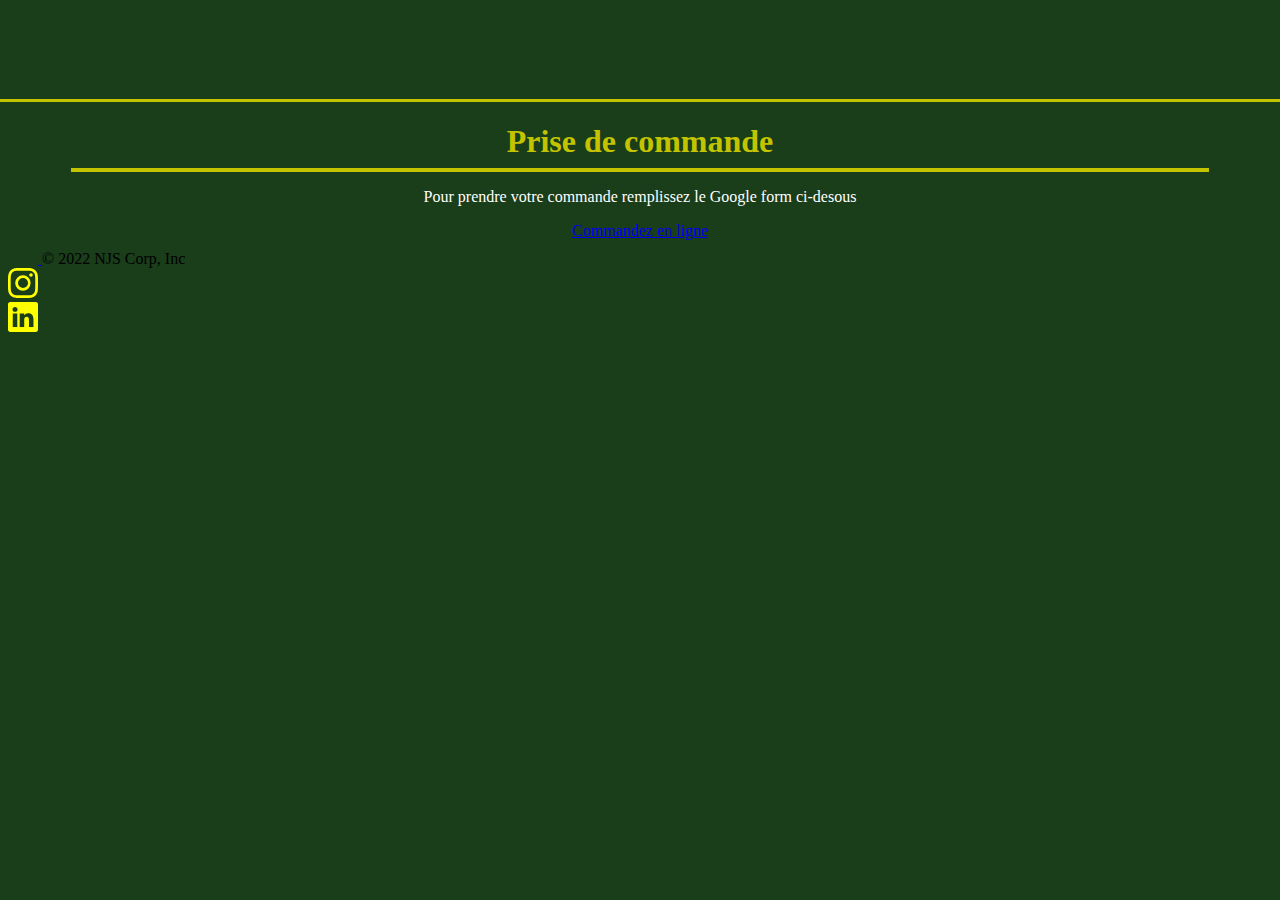
<file: Prise en main CV/prisedecommande.html>
<!DOCTYPE html>
<html lang="fr">

<head>
    <meta charset="UTF-8">
    <meta http-equiv="X-UA-Compatible" content="IE=edge">
    <meta name="viewport" content="width=device-width, initial-scale=1.0">
    <title>Document</title>
    <link href="https://cdn.jsdelivr.net/npm/bootstrap@5.2.3/dist/css/bootstrap.min.css" rel="stylesheet"
        integrity="sha384-rbsA2VBKQhggwzxH7pPCaAqO46MgnOM80zW1RWuH61DGLwZJEdK2Kadq2F9CUG65" crossorigin="anonymous">
    <link rel="stylesheet" href="style.css">
</head>

<body>
    <header>
        <div class="container-fluid navigation">
            <nav class="d-flex flex-wrap align-items-center justify-content-center">
                <a href="production.html" class="nav-link px-2 text-white">Production</a>
                <a href="index.html" class="nav-link px-2 text-secondary">
                    <img src="Sans_titre__5_-removebg-preview.png" width="80">
                </a>
                <a href="prisedecommande.html" class="nav-link px-2 text-white">Commande</a>
                <hr id="jaune" />
            </nav>
        </div>

    </header>
    <article>
        <h1 strong id="prisedecommande">Prise de commande</h1>
        <hr />
        <p>Pour prendre votre commande remplissez le Google form ci-desous</p>
        <a href="https://docs.google.com/forms/d/1Iq8i3sEafrWDTHEzi7omHSNjDMVYp4pA9DZ0KUT3DeU/edit" id="calltoaction"
            class="btn btn-primary">Commandez en ligne
        </a>
    </article>
    <div class="container2" id="commandeenbas">





        <footer class="d-flex flex-wrap justify-content-between align-items-center py-3 my-4 border-top" id="commandeenbas">
            
            <div class="col-md-4 d-flex align-items-center">
                <a href="/" class="mb-3 me-2 mb-md-0 text-muted text-decoration-none lh-1">
                    <svg class="bi" width="30" height="24">
                        <use xlink:href="#bootstrap" />
                    </svg>
                </a>
                <span class="mb-3 mb-md-0 text-muted">&copy; 2022 NJS Corp, Inc</span>
            </div>

            <div class="col-md-4 d-flex align-items-center">
            <a href="https://www.instagram.com/martin_jvs/" class="bi bi-instagram">
                <svg xmlns="http://www.w3.org/2000/svg" width="30" height="30" fill="yellow" class="bi bi-instagram"
                    viewBox="0 0 16 16">
                    <path
                        d="M8 0C5.829 0 5.556.01 4.703.048 3.85.088 3.269.222 2.76.42a3.917 3.917 0 0 0-1.417.923A3.927 3.927 0 0 0 .42 2.76C.222 3.268.087 3.85.048 4.7.01 5.555 0 5.827 0 8.001c0 2.172.01 2.444.048 3.297.04.852.174 1.433.372 1.942.205.526.478.972.923 1.417.444.445.89.719 1.416.923.51.198 1.09.333 1.942.372C5.555 15.99 5.827 16 8 16s2.444-.01 3.298-.048c.851-.04 1.434-.174 1.943-.372a3.916 3.916 0 0 0 1.416-.923c.445-.445.718-.891.923-1.417.197-.509.332-1.09.372-1.942C15.99 10.445 16 10.173 16 8s-.01-2.445-.048-3.299c-.04-.851-.175-1.433-.372-1.941a3.926 3.926 0 0 0-.923-1.417A3.911 3.911 0 0 0 13.24.42c-.51-.198-1.092-.333-1.943-.372C10.443.01 10.172 0 7.998 0h.003zm-.717 1.442h.718c2.136 0 2.389.007 3.232.046.78.035 1.204.166 1.486.275.373.145.64.319.92.599.28.28.453.546.598.92.11.281.24.705.275 1.485.039.843.047 1.096.047 3.231s-.008 2.389-.047 3.232c-.035.78-.166 1.203-.275 1.485a2.47 2.47 0 0 1-.599.919c-.28.28-.546.453-.92.598-.28.11-.704.24-1.485.276-.843.038-1.096.047-3.232.047s-2.39-.009-3.233-.047c-.78-.036-1.203-.166-1.485-.276a2.478 2.478 0 0 1-.92-.598 2.48 2.48 0 0 1-.6-.92c-.109-.281-.24-.705-.275-1.485-.038-.843-.046-1.096-.046-3.233 0-2.136.008-2.388.046-3.231.036-.78.166-1.204.276-1.486.145-.373.319-.64.599-.92.28-.28.546-.453.92-.598.282-.11.705-.24 1.485-.276.738-.034 1.024-.044 2.515-.045v.002zm4.988 1.328a.96.96 0 1 0 0 1.92.96.96 0 0 0 0-1.92zm-4.27 1.122a4.109 4.109 0 1 0 0 8.217 4.109 4.109 0 0 0 0-8.217zm0 1.441a2.667 2.667 0 1 1 0 5.334 2.667 2.667 0 0 1 0-5.334z" />
                </svg>
            </a>
            </div>

            <div class="col-md-4 d-flex align-items-center">
            <a href="https://www.linkedin.com/in/martin-jouves-446945203/" class="bi bi-linkedin">
                <svg xmlns="http://www.w3.org/2000/svg" width="30" height="30" fill="yellow" class="bi bi-linkedin"
                    viewBox="0 0 16 16">
                    <path
                        d="M0 1.146C0 .513.526 0 1.175 0h13.65C15.474 0 16 .513 16 1.146v13.708c0 .633-.526 1.146-1.175 1.146H1.175C.526 16 0 15.487 0 14.854V1.146zm4.943 12.248V6.169H2.542v7.225h2.401zm-1.2-8.212c.837 0 1.358-.554 1.358-1.248-.015-.709-.52-1.248-1.342-1.248-.822 0-1.359.54-1.359 1.248 0 .694.521 1.248 1.327 1.248h.016zm4.908 8.212V9.359c0-.216.016-.432.08-.586.173-.431.568-.878 1.232-.878.869 0 1.216.662 1.216 1.634v3.865h2.401V9.25c0-2.22-1.184-3.252-2.764-3.252-1.274 0-1.845.7-2.165 1.193v.025h-.016a5.54 5.54 0 0 1 .016-.025V6.169h-2.4c.03.678 0 7.225 0 7.225h2.4z" />
                </svg>
            </a>
            </div>
        
        
        </footer>
    </div>
</body>

</html>
</file>
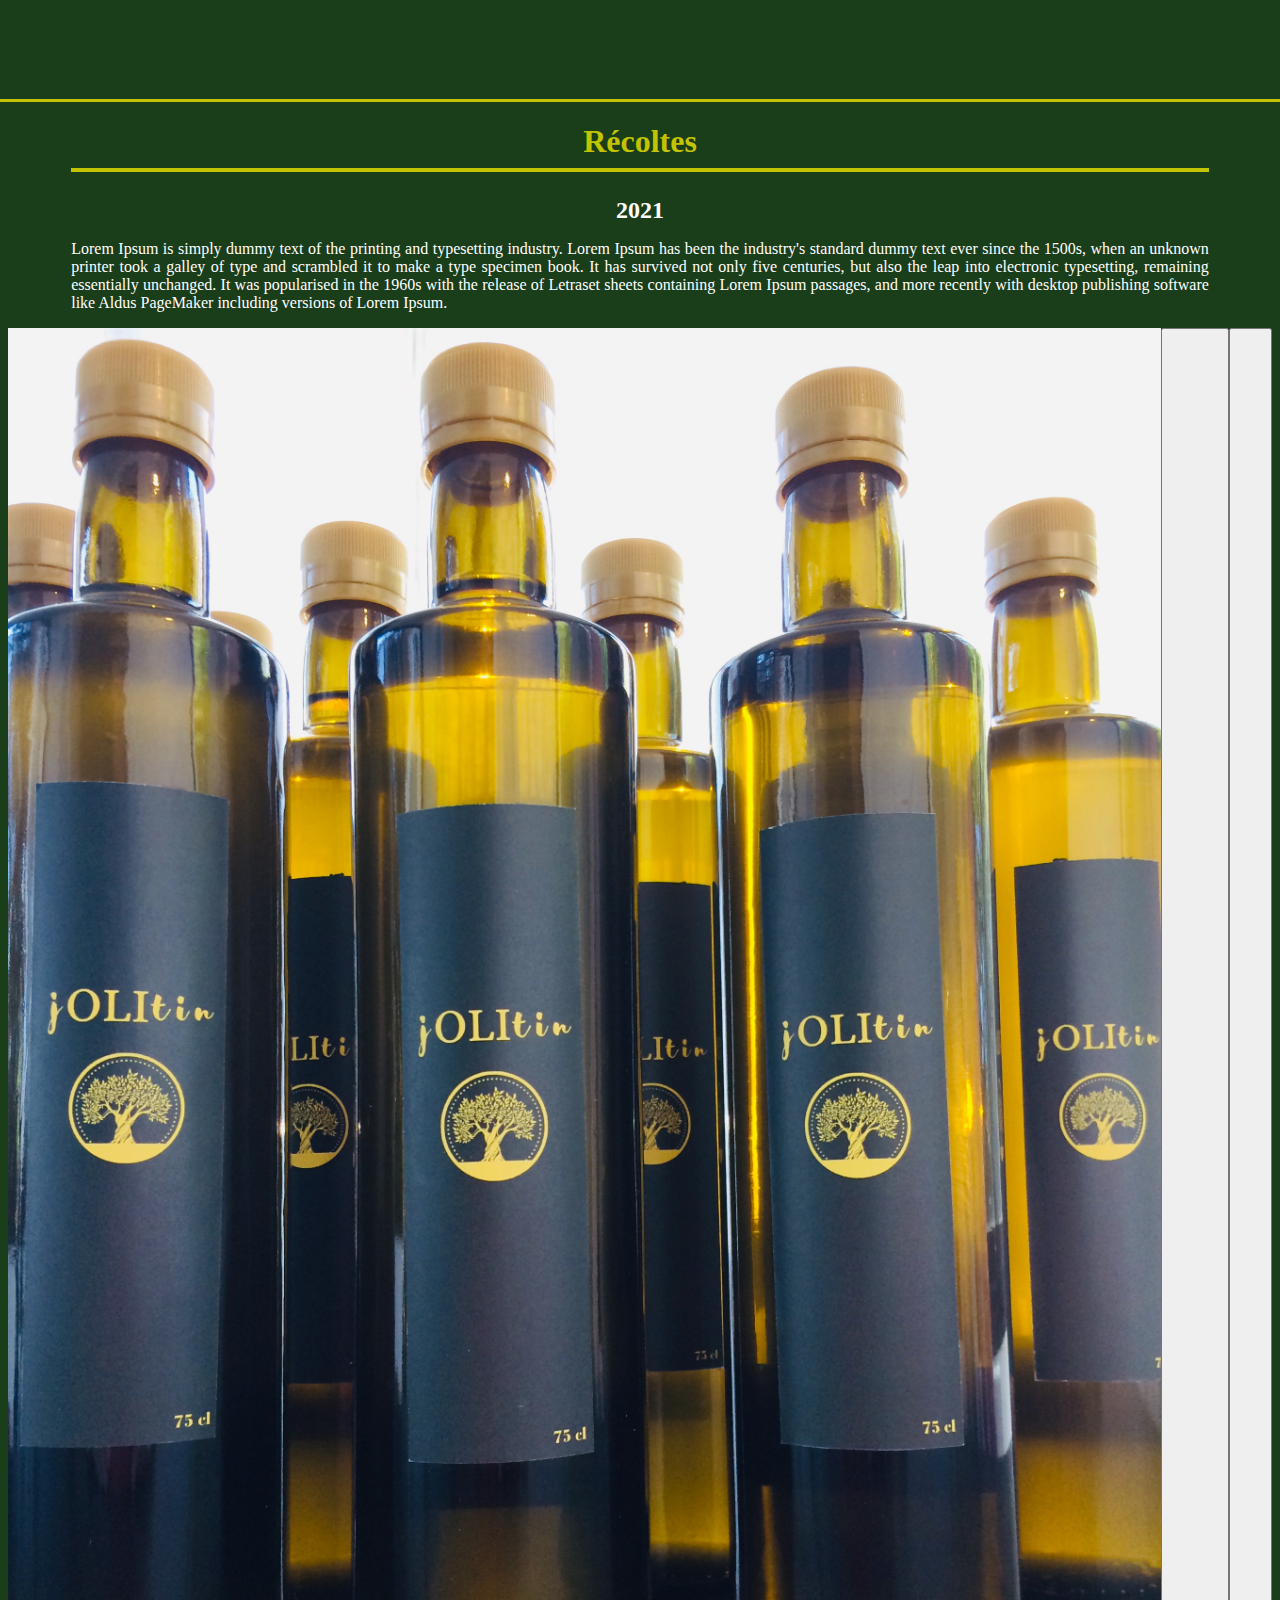
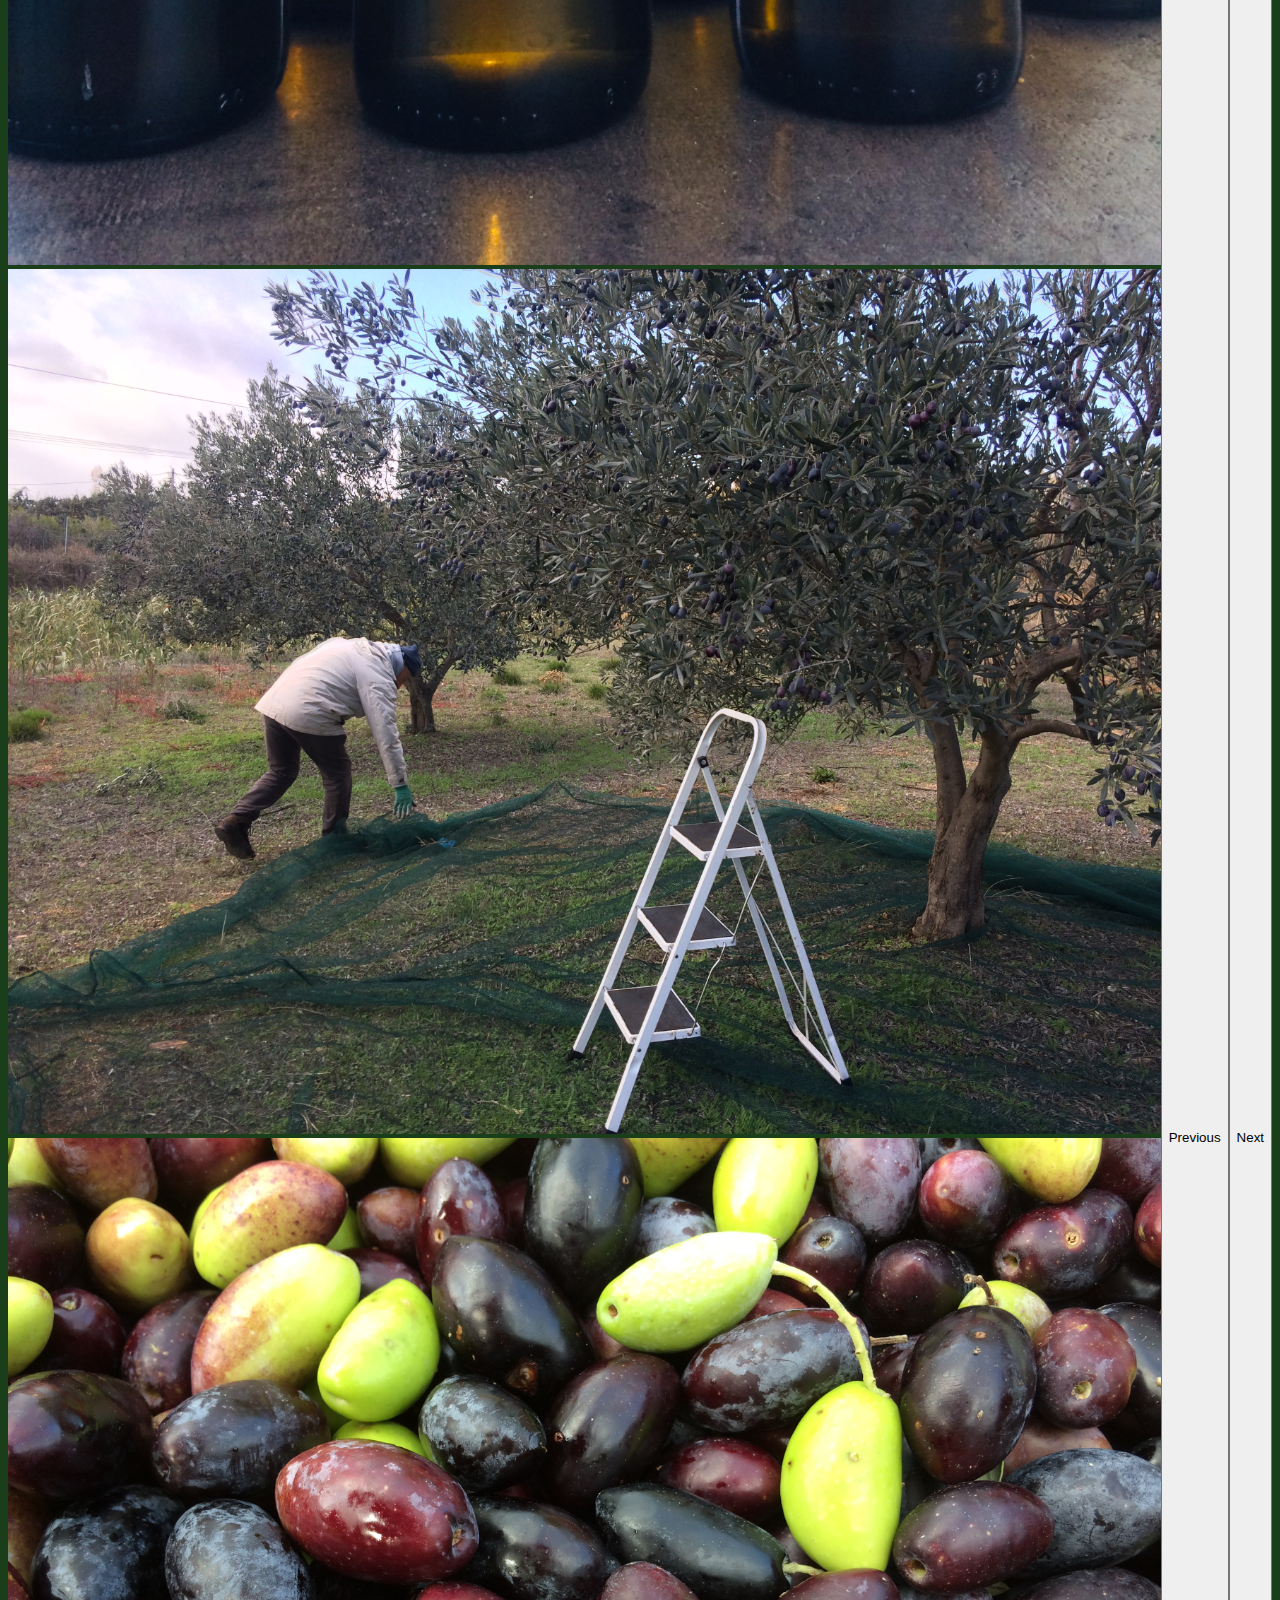
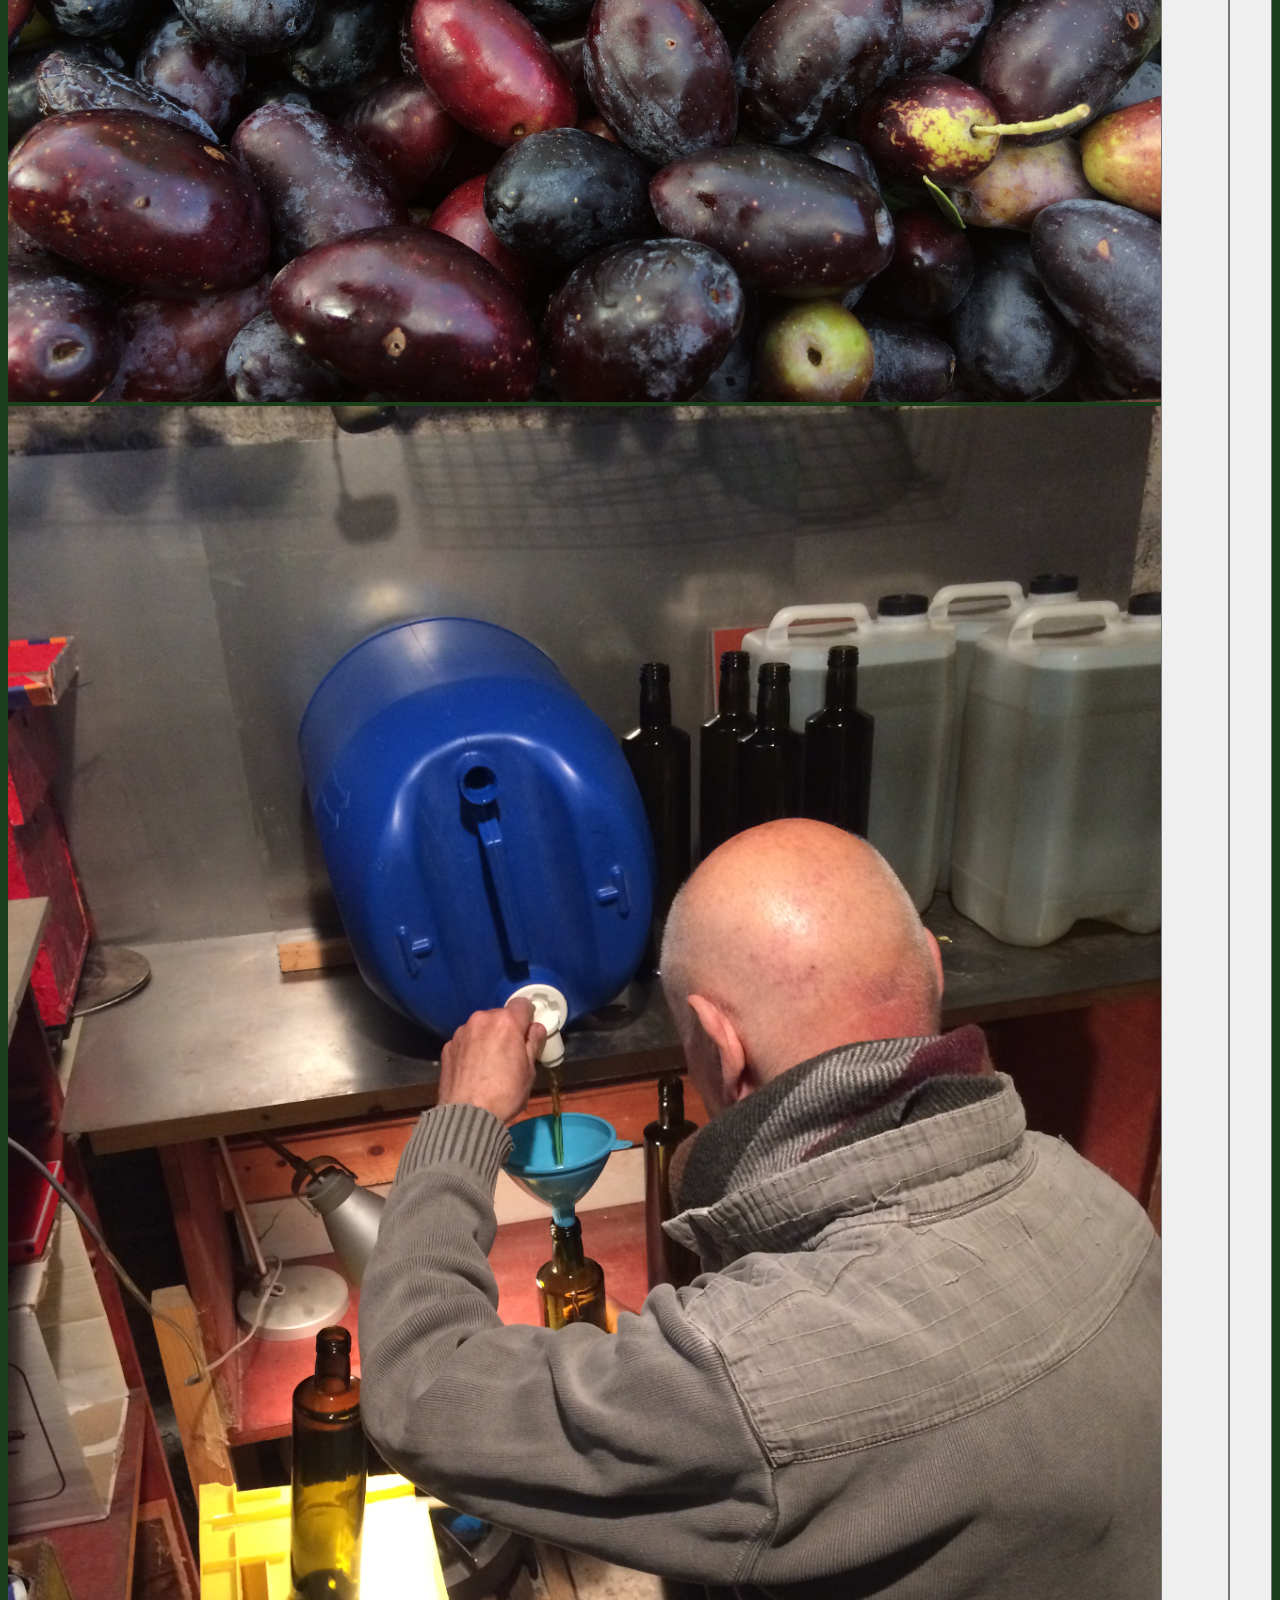
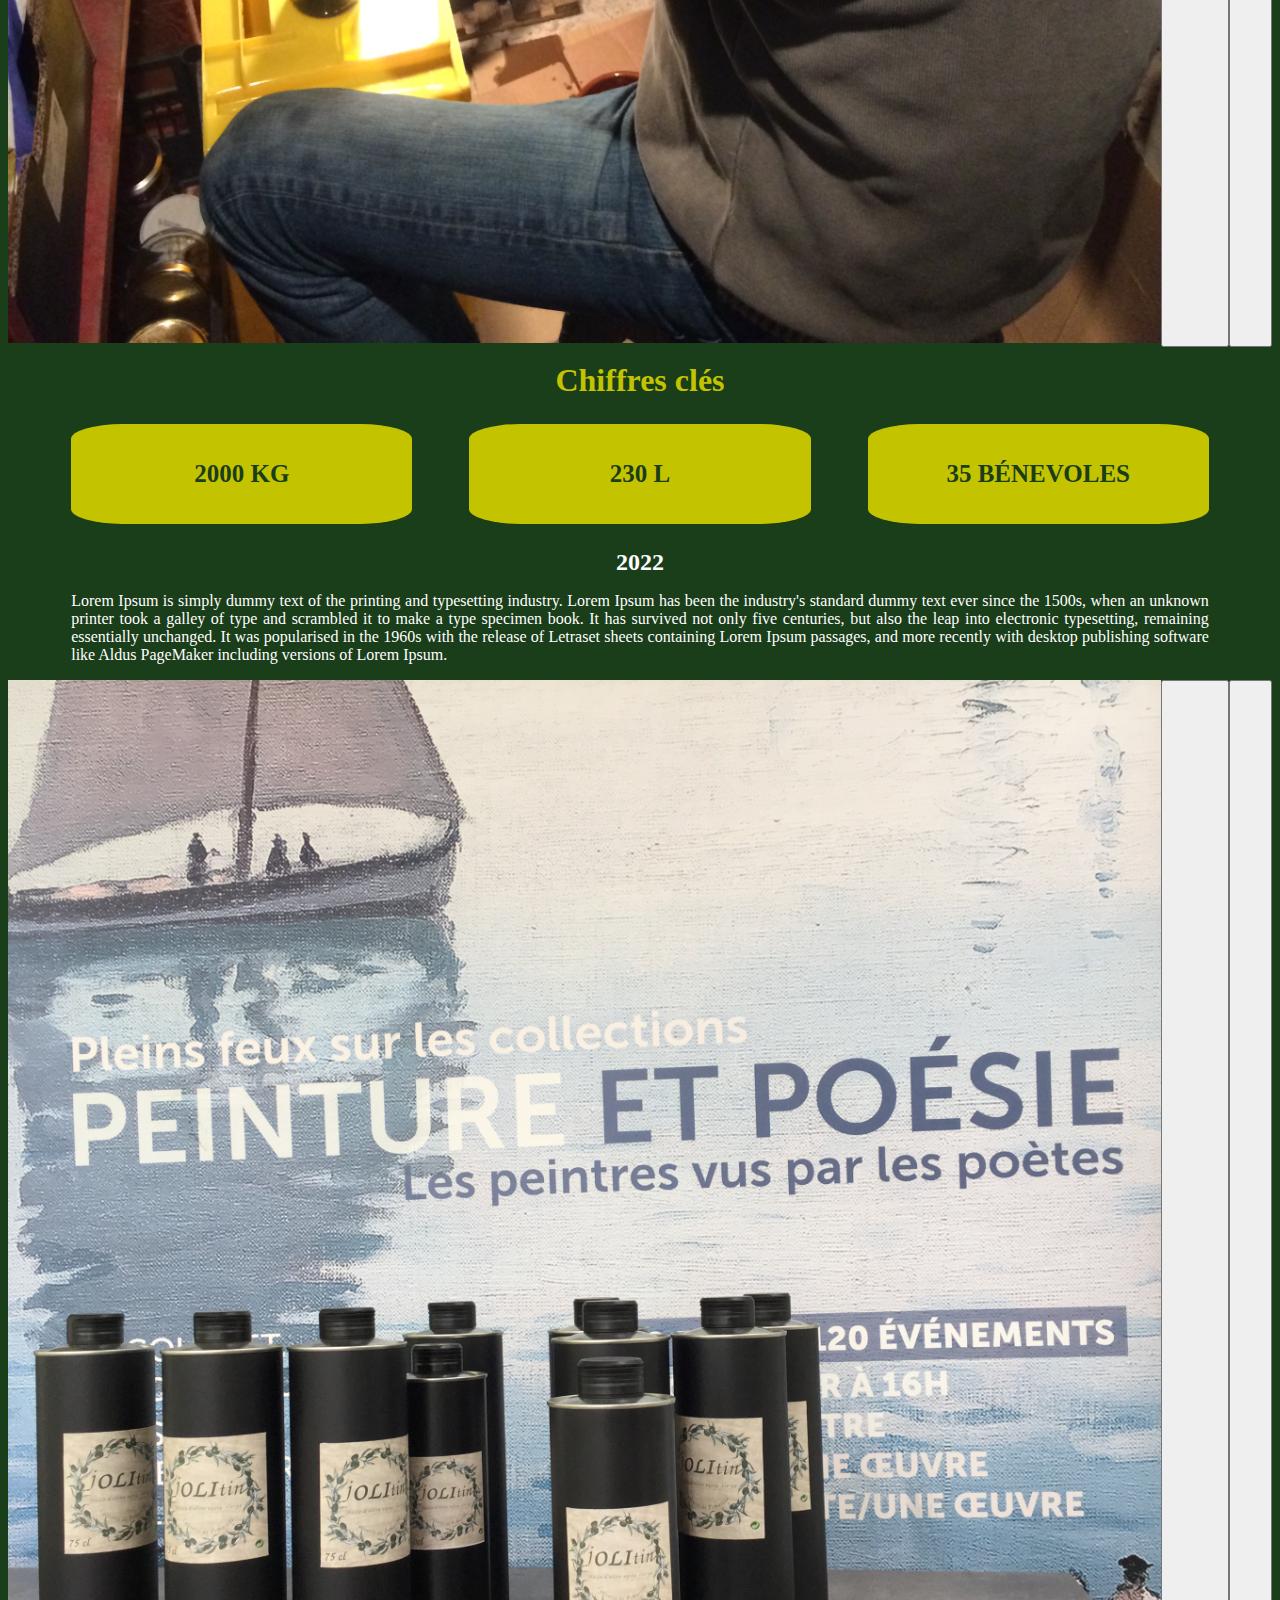
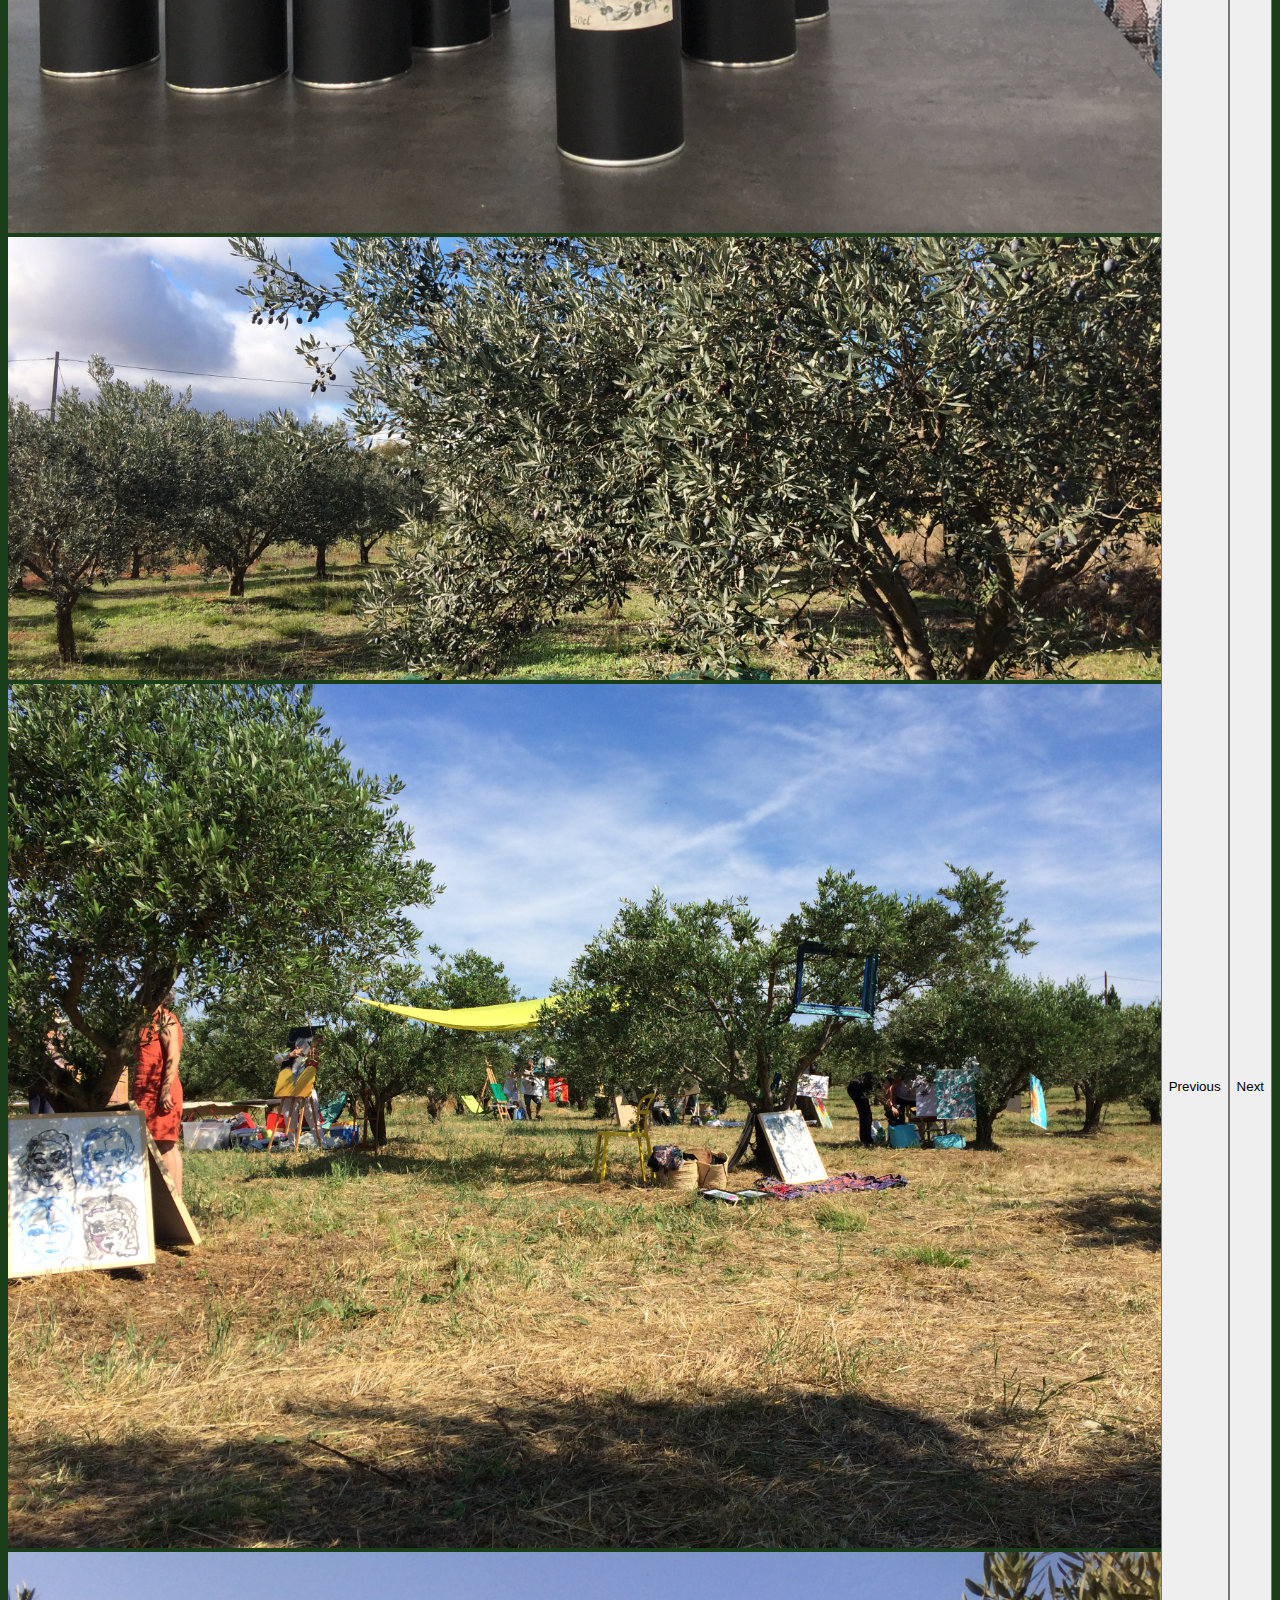
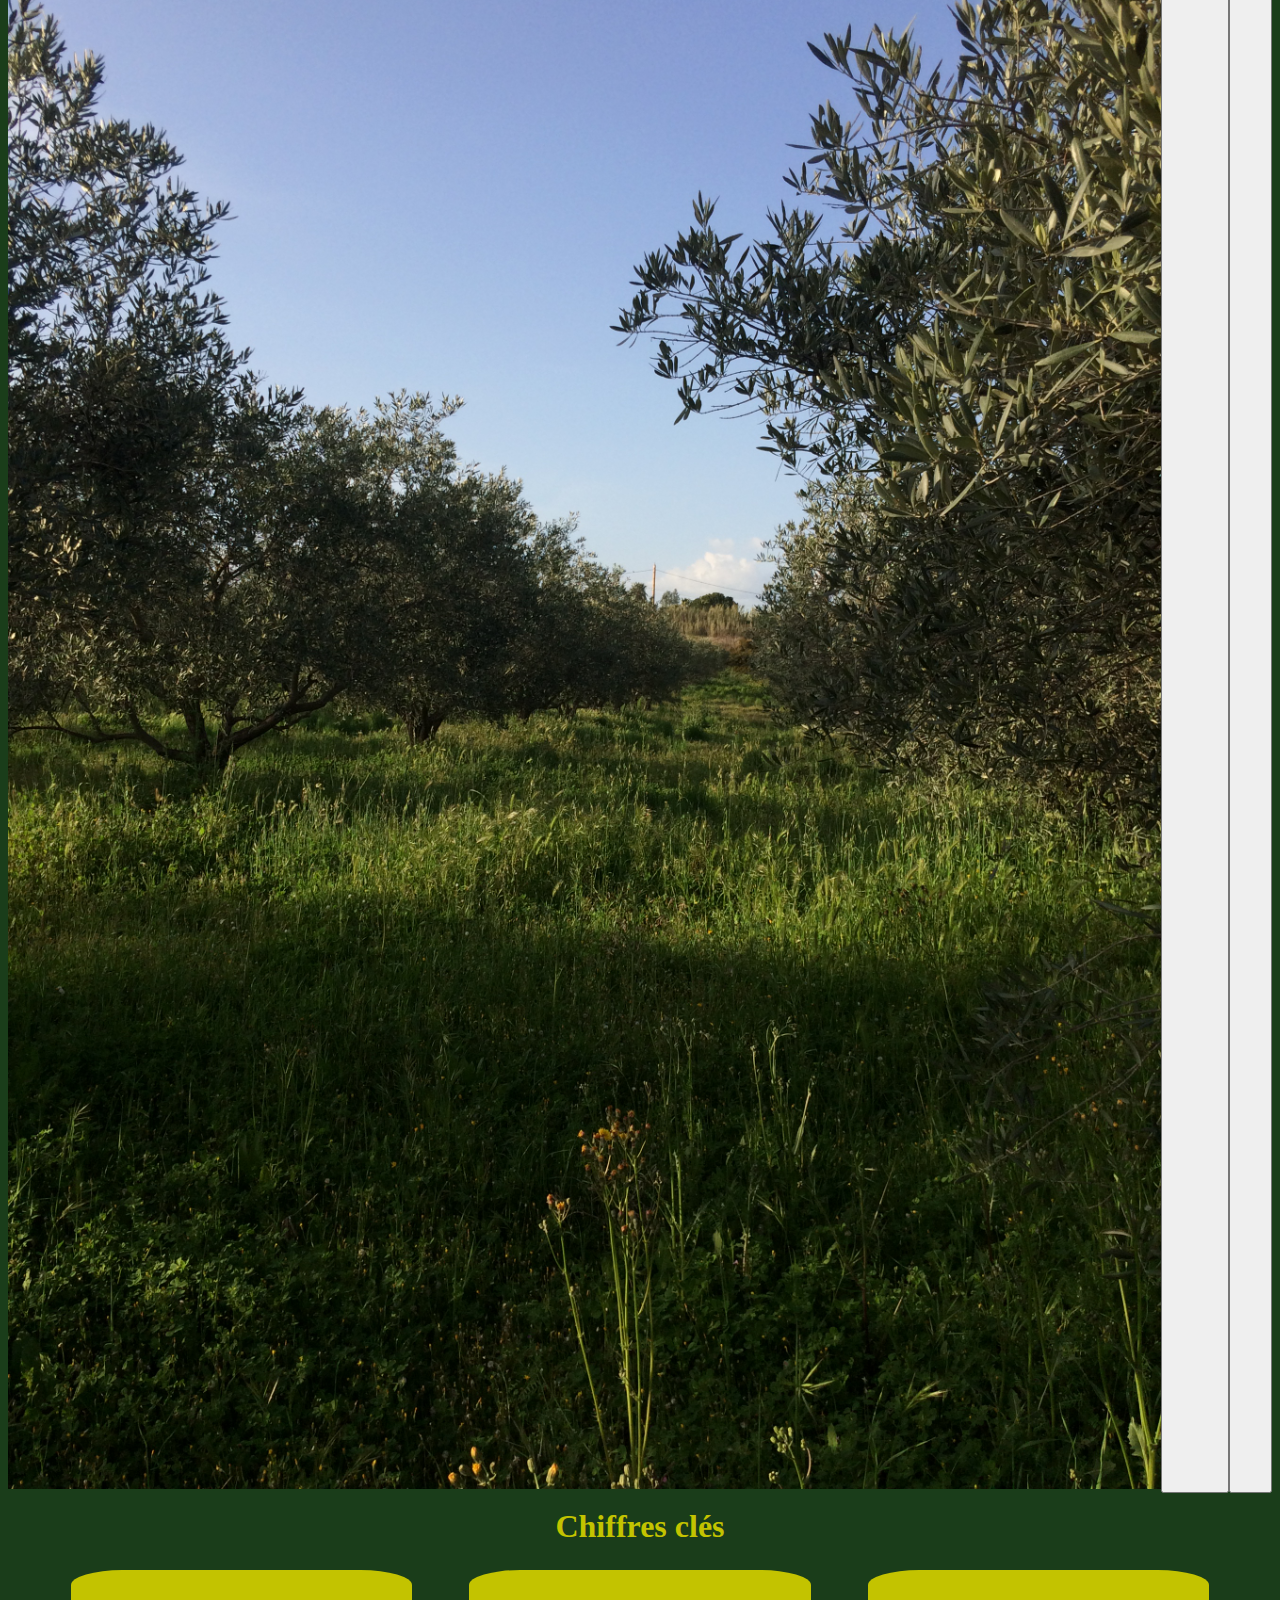
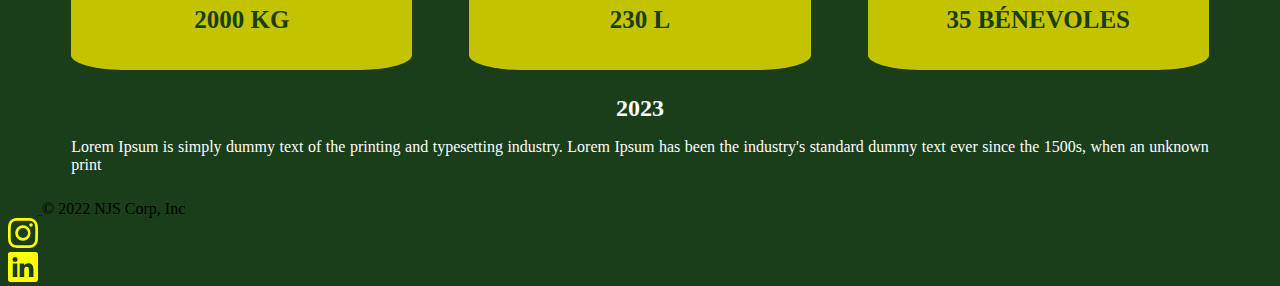
<file: Prise en main CV/production.html>
<!DOCTYPE html>
<html lang="fr">

<head>
    <meta charset="UTF-8">
    <meta http-equiv="X-UA-Compatible" content="IE=edge">
    <meta name="viewport" content="width=device-width, initial-scale=1.0">
    <title>Production</title>
    <link href="https://cdn.jsdelivr.net/npm/bootstrap@5.2.3/dist/css/bootstrap.min.css" rel="stylesheet"
        integrity="sha384-rbsA2VBKQhggwzxH7pPCaAqO46MgnOM80zW1RWuH61DGLwZJEdK2Kadq2F9CUG65" crossorigin="anonymous">

    <link rel="stylesheet" href="style.css">
</head>

<body>
    <header class="container-fluid navigation">
        <nav class="d-flex flex-wrap align-items-center justify-content-center">
            <a href="production.html" class="nav-link px-2 text-white">Production</a>
            <a href="index.html" class="nav-link px-2 text-secondary">
                <img src="Sans_titre__5_-removebg-preview.png" width="80">
            </a>
            <a href="prisedecommande.html" class="nav-link px-2 text-white">Commande</a>
            <hr id="jaune"/>
        </nav>

    </header>
    <div>
        <h1 id="recoltes">Récoltes</h1>
        <hr/>
        <h2 id="année1"> 2021</h2>
        <p>Lorem Ipsum is simply dummy text of the printing and typesetting industry. Lorem Ipsum has been the
            industry's standard dummy text ever since the 1500s, when an unknown printer took a galley of type and
            scrambled it to make a type specimen book. It has survived not only five centuries, but also the leap
            into electronic typesetting, remaining essentially unchanged. It was popularised in the 1960s with the
            release of Letraset sheets containing Lorem Ipsum passages, and more recently with desktop publishing
            software like Aldus PageMaker including versions of Lorem Ipsum.</p>
    </div>




    <div id="carousel" class="carousel slide" data-bs-ride="carousel">
        <div class="carousel-inner">
            <div class="carousel-item active">
                <img src="bouteille 2021.JPG" class="d-block w-100" alt="1" data-bs-interval="500">
            </div>
            <div class="carousel-item">
                <img src="cueillette..JPG" class="d-block w-100" alt="2" data-bs-interval="500">
            </div>
            <div class="carousel-item">
                <img src="olives lucques.JPG" class="d-block w-100" alt="2" data-bs-interval="500">
            </div>
            <div class="carousel-item">
                <img src="mise en bouteille 2022;.JPG" class="d-block w-100" alt="2" data-bs-interval="500">
            </div>
        </div>
        <button class="carousel-control-prev" type="button" data-bs-target="#carousel" data-bs-slide="prev">
            <span class="carousel-control-prev-icon" aria-hidden="true"></span>
            <span class="visually-hidden">Previous</span>
        </button>
        <button class="carousel-control-next" type="button" data-bs-target="#carousel" data-bs-slide="next">
            <span class="carousel-control-next-icon" aria-hidden="true"></span>
            <span class="visually-hidden">Next</span>
        </button>
    </div>
    <div>
        <h3>Chiffres clés</h3>
    </div>
    <div class="quantity-indicators">
        <div class="quantity-indicator">
            2000 KG
        </div>
        <div class="quantity-indicator">
            230 L
        </div>
        <div class="quantity-indicator">
            35 Bénevoles
        </div>
    </div>

    <div id="para2">
        <h2 id="2022">2022</h2>
        <P>Lorem Ipsum is simply dummy text of the printing and typesetting industry. Lorem Ipsum has been the
            industry's standard dummy text ever since the 1500s, when an unknown printer took a galley of type and
            scrambled it to make a type specimen book. It has survived not only five centuries, but also the leap
            into electronic typesetting, remaining essentially unchanged. It was popularised in the 1960s with the
            release of Letraset sheets containing Lorem Ipsum passages, and more recently with desktop publishing
            software like Aldus PageMaker including versions of Lorem Ipsum.</P>
    </div>
    <div id="carousel" class="carousel slide" data-bs-ride="carousel">
        <div class="carousel-inner">
            <div class="carousel-item active">
                <img src="bouteille recolte2020.JPG" class="d-block w-100" alt="1" data-bs-interval="500">
            </div>
            <div class="carousel-item">
                <img src="cueillette2021.JPG" class="d-block w-100" alt="2" data-bs-interval="500">
            </div>
            <div class="carousel-item">
                <img src="expo dans les oliviers.JPG" class="d-block w-100" alt="2" data-bs-interval="500">
            </div>
            <div class="carousel-item">
                <img src="oliviers oct 2022.JPG" class="d-block w-100" alt="2" data-bs-interval="500">
            </div>
        </div>
        <button class="carousel-control-prev" type="button" data-bs-target="#carousel" data-bs-slide="prev">
            <span class="carousel-control-prev-icon" aria-hidden="true"></span>
            <span class="visually-hidden">Previous</span>
        </button>
        <button class="carousel-control-next" type="button" data-bs-target="#carousel" data-bs-slide="next">
            <span class="carousel-control-next-icon" aria-hidden="true"></span>
            <span class="visually-hidden">Next</span>
        </button>
    </div>
    <div>
        <h3>Chiffres clés</h3>
    </div>
    <div class="quantity-indicators">
        <div class="quantity-indicator">
            2000 KG
        </div>
        <div class="quantity-indicator">
            230 L
        </div>
        <div class="quantity-indicator">
            35 Bénevoles
        </div>
    </div>

    <div>
        <h2>2023</h2>
        <p>Lorem Ipsum is simply dummy text of the printing and typesetting industry. Lorem Ipsum has been the
            industry's standard dummy text ever since the 1500s, when an unknown print</p>
    </div>
    <footer class="d-flex flex-wrap justify-content-between align-items-center py-3 my-4 border-top">
            
        <div class="col-md-4 d-flex align-items-center">
            <a href="/" class="mb-3 me-2 mb-md-0 text-muted text-decoration-none lh-1">
                <svg class="bi" width="30" height="24">
                    <use xlink:href="#bootstrap" />
                </svg>
            </a>
            <span class="mb-3 mb-md-0 text-muted">&copy; 2022 NJS Corp, Inc</span>
        </div>

        <div class="col-md-4 d-flex align-items-center">
        <a href="https://www.instagram.com/martin_jvs/" class="bi bi-instagram">
            <svg xmlns="http://www.w3.org/2000/svg" width="30" height="30" fill="yellow" class="bi bi-instagram"
                viewBox="0 0 16 16">
                <path
                    d="M8 0C5.829 0 5.556.01 4.703.048 3.85.088 3.269.222 2.76.42a3.917 3.917 0 0 0-1.417.923A3.927 3.927 0 0 0 .42 2.76C.222 3.268.087 3.85.048 4.7.01 5.555 0 5.827 0 8.001c0 2.172.01 2.444.048 3.297.04.852.174 1.433.372 1.942.205.526.478.972.923 1.417.444.445.89.719 1.416.923.51.198 1.09.333 1.942.372C5.555 15.99 5.827 16 8 16s2.444-.01 3.298-.048c.851-.04 1.434-.174 1.943-.372a3.916 3.916 0 0 0 1.416-.923c.445-.445.718-.891.923-1.417.197-.509.332-1.09.372-1.942C15.99 10.445 16 10.173 16 8s-.01-2.445-.048-3.299c-.04-.851-.175-1.433-.372-1.941a3.926 3.926 0 0 0-.923-1.417A3.911 3.911 0 0 0 13.24.42c-.51-.198-1.092-.333-1.943-.372C10.443.01 10.172 0 7.998 0h.003zm-.717 1.442h.718c2.136 0 2.389.007 3.232.046.78.035 1.204.166 1.486.275.373.145.64.319.92.599.28.28.453.546.598.92.11.281.24.705.275 1.485.039.843.047 1.096.047 3.231s-.008 2.389-.047 3.232c-.035.78-.166 1.203-.275 1.485a2.47 2.47 0 0 1-.599.919c-.28.28-.546.453-.92.598-.28.11-.704.24-1.485.276-.843.038-1.096.047-3.232.047s-2.39-.009-3.233-.047c-.78-.036-1.203-.166-1.485-.276a2.478 2.478 0 0 1-.92-.598 2.48 2.48 0 0 1-.6-.92c-.109-.281-.24-.705-.275-1.485-.038-.843-.046-1.096-.046-3.233 0-2.136.008-2.388.046-3.231.036-.78.166-1.204.276-1.486.145-.373.319-.64.599-.92.28-.28.546-.453.92-.598.282-.11.705-.24 1.485-.276.738-.034 1.024-.044 2.515-.045v.002zm4.988 1.328a.96.96 0 1 0 0 1.92.96.96 0 0 0 0-1.92zm-4.27 1.122a4.109 4.109 0 1 0 0 8.217 4.109 4.109 0 0 0 0-8.217zm0 1.441a2.667 2.667 0 1 1 0 5.334 2.667 2.667 0 0 1 0-5.334z" />
            </svg>
        </a>
        </div>

        <div class="col-md-4 d-flex align-items-center">
        <a href="https://www.linkedin.com/in/martin-jouves-446945203/" class="bi bi-linkedin">
            <svg xmlns="http://www.w3.org/2000/svg" width="30" height="30" fill="yellow" class="bi bi-linkedin"
                viewBox="0 0 16 16">
                <path
                    d="M0 1.146C0 .513.526 0 1.175 0h13.65C15.474 0 16 .513 16 1.146v13.708c0 .633-.526 1.146-1.175 1.146H1.175C.526 16 0 15.487 0 14.854V1.146zm4.943 12.248V6.169H2.542v7.225h2.401zm-1.2-8.212c.837 0 1.358-.554 1.358-1.248-.015-.709-.52-1.248-1.342-1.248-.822 0-1.359.54-1.359 1.248 0 .694.521 1.248 1.327 1.248h.016zm4.908 8.212V9.359c0-.216.016-.432.08-.586.173-.431.568-.878 1.232-.878.869 0 1.216.662 1.216 1.634v3.865h2.401V9.25c0-2.22-1.184-3.252-2.764-3.252-1.274 0-1.845.7-2.165 1.193v.025h-.016a5.54 5.54 0 0 1 .016-.025V6.169h-2.4c.03.678 0 7.225 0 7.225h2.4z" />
            </svg>
        </a>
        </div>
    
    
    </footer>
    <!-- <script src="carousel.js"></script> -->
    <script src="https://cdn.jsdelivr.net/npm/bootstrap@5.0.2/dist/js/bootstrap.bundle.min.js" integrity="sha384-MrcW6ZMFYlzcLA8Nl+NtUVF0sA7MsXsP1UyJoMp4YLEuNSfAP+JcXn/tWtIaxVXM" crossorigin="anonymous"></script>
    <script>
        var myCarousel = document.querySelector('#carousel')
var carousel = new bootstrap.Carousel(myCarousel)
    </script>
</body>

</html>
</file>
<file: Prise en main CV/style.css>
h1{font-family: fantasy;
    margin-bottom: 5px;
    color:rgb(195, 195, 0);
    text-align:center
}
body{
    background-color: rgb(26, 61, 26);
    min-height: 100%;
    display: flex;
    flex-direction: column;
}

h2{
    color:white;
    margin-bottom: 10px;
    margin-top: 25px;
    display: flex;
    justify-content: center;
}
h3{
    display: flex;
    justify-content: center;
    color: rgb(195, 195, 0);
    font-size:xx-large;
    margin-top: 15px;
    margin-bottom: 15px;
}

hr{
    color: rgb(195, 195, 0);
    background-color: rgb(195, 195, 0);
    margin-left: 5%;
    margin-right: 5%;
    border: 0;
    height: 4px;
    opacity: 1;

}
hr#jaune{
    color: rgb(195, 195, 0);
    background-color: rgb(195, 195, 0);
    height: 3px;
    width: 6000px;
    margin-bottom: 0px;
}
p{
    margin-right: 5%;
    margin-left: 5%;
    display: flex;
    justify-content: center;
    color:white;
    text-align:justify;
}
#calltoaction{
    margin-left: 20%;
    margin-right: 20%;
    display: flex;
    justify-content: center;
    align-items: center;
    
}
.olivier {
    width: 100%;
    margin-top: 95px;
}
.onglet{
    color: rgb(195, 195, 0);
}
.navigation {
    background-color: rgb(26, 61, 26);
    height: 105px;
    display: flex;
    align-items: center;
    justify-content: center;
    width: 100%;
    font-size: 125%;
    box-sizing: border-box;
    position: fixed;
    top: 0;
    left: 0;
    right: 0;
    z-index: 1;
    
}
@media(max-width:600px){
    body{
font-size: 90%;
    }
}
@media(max-width:300px){
    .navigation{
        font-size: 75%;
    }
}
.année1{
    margin-top: 15px;
}
#carousel {
  display: flex;
  overflow-x: auto;
}

#carousel .carousel-item {
  flex: 0 0 auto;
  width: 100%;
}

#carousel .carousel-item img {
  width: 100%;
  height: 100%;
}

#carousel .carousel-nav {
  position: absolute;
  top: 50%;
  transform: translateY(-50%);
  font-size: 40px;
  color: #fff;
  cursor: pointer;
  z-index: 2;
}

#carousel .carousel-nav.prev {
  left: 20px;
}

#carousel .carousel-nav.next {
  right: 20px;
}
.quantity-indicators{
    display: flex;
    justify-content: space-between;
    margin-left: 5%;
    margin-right: 5%;
    margin-top: 10px;
}
.quantity-indicator {

    width: 30%;
    height: 30%;
    border-radius: 15%;
    background-color: rgb(195, 195, 0);
    color: rgb(26, 61, 26);
    font-size: 9px;
    text-align: center;
    line-height: 100px;
    text-transform: uppercase;
    font-weight: bold;
  }
  @media (min-width: 800px) {
  .quantity-indicator{
    font-size : 25px;
  }
}
   
  
  .quantity-indicator[data-quantity="low"] {
    background-color: rgb(195, 195, 0);
  }
  
  .quantity-indicator[data-quantity="critical"] {
    background-color: rgb(26, 61, 26);
  }
h1#prisedecommande{
    margin-top: 115px;
}
h1#presentation{
    margin-top: 15px;
}
h1#recoltes{
    margin-top: 115px;
}
footer{
   bottom: 0;
   width: 100%;
   height: 60px;
}
.footer#commandeenbas{
    position: absolute;
    bottom: 0;
}
</file>
